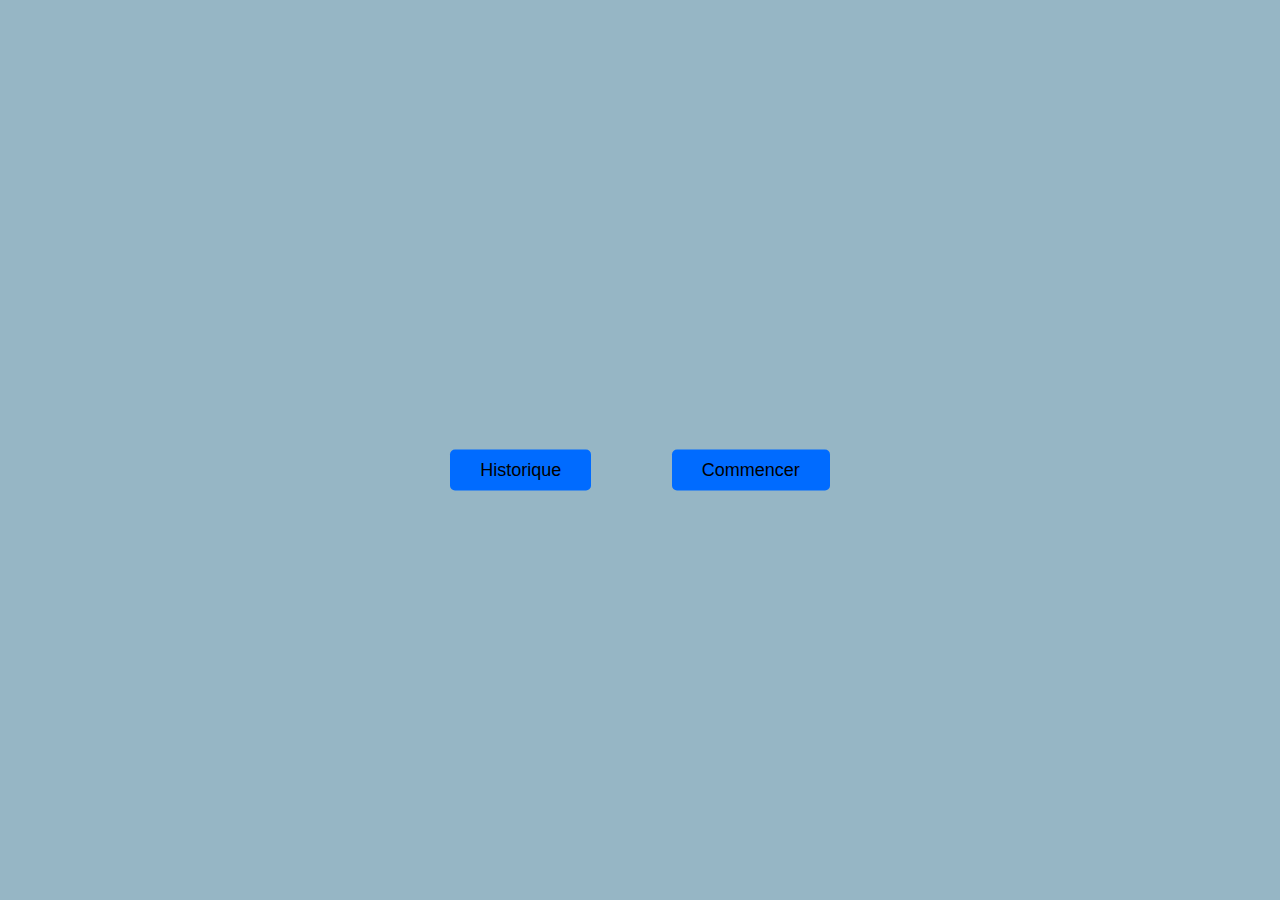
<file: index.html>
<!DOCTYPE html>
<html lang="en">
<head>
    <meta charset="UTF-8">
    <meta name="viewport" content="width=device-width, initial-scale=1.0">
    <title>Document</title>
    <link rel="stylesheet" href="style.css">
    <link rel="stylesheet" href="https://cdnjs.cloudflare.com/ajax/libs/font-awesome/6.6.0/css/all.min.css" integrity="sha512-Kc323vGBEqzTmouAECnVceyQqyqdsSiqLQISBL29aUW4U/M7pSPA/gEUZQqv1cwx4OnYxTxve5UMg5GT6L4JJg==" crossorigin="anonymous" referrerpolicy="no-referrer" />
    
</head>
<body>

    <div class="start_quiz">
        <div class="last_game">
            <div class="paragraph">
                <p id="last-score"></p>
                <p id="last-grade"></p>
            </div>
            
        </div>
        <div class="buttons">
            <a href="history.html">
                <button class="start_btn">Historique</button>
            </a>
            <button class="start_btn" id="start_game">Commencer</button>
        </div>
    </div>
    
    <div class="container">
        <div class="header">
            <h1>Institut <span id="header-span">Balzac</span></h1>
            <span id="header-timer">
                <i class="fa-solid fa-stopwatch-20"></i>
                <span id="time-left"></span>
            </span>
            <a href="history.html">

                <i class="fa-solid fa-clock-rotate-left"></i>
            </a>
            <span id="header_score">0</span>

        </div>
        <div class="quiz">

            <h2 id="question"></h2>
            <div id="answer-buttons">
                
            </div>
            <button id="next"></button>
        </div>
    </div>

    <script src="main.js"></script>
</body>
</html>
</file>
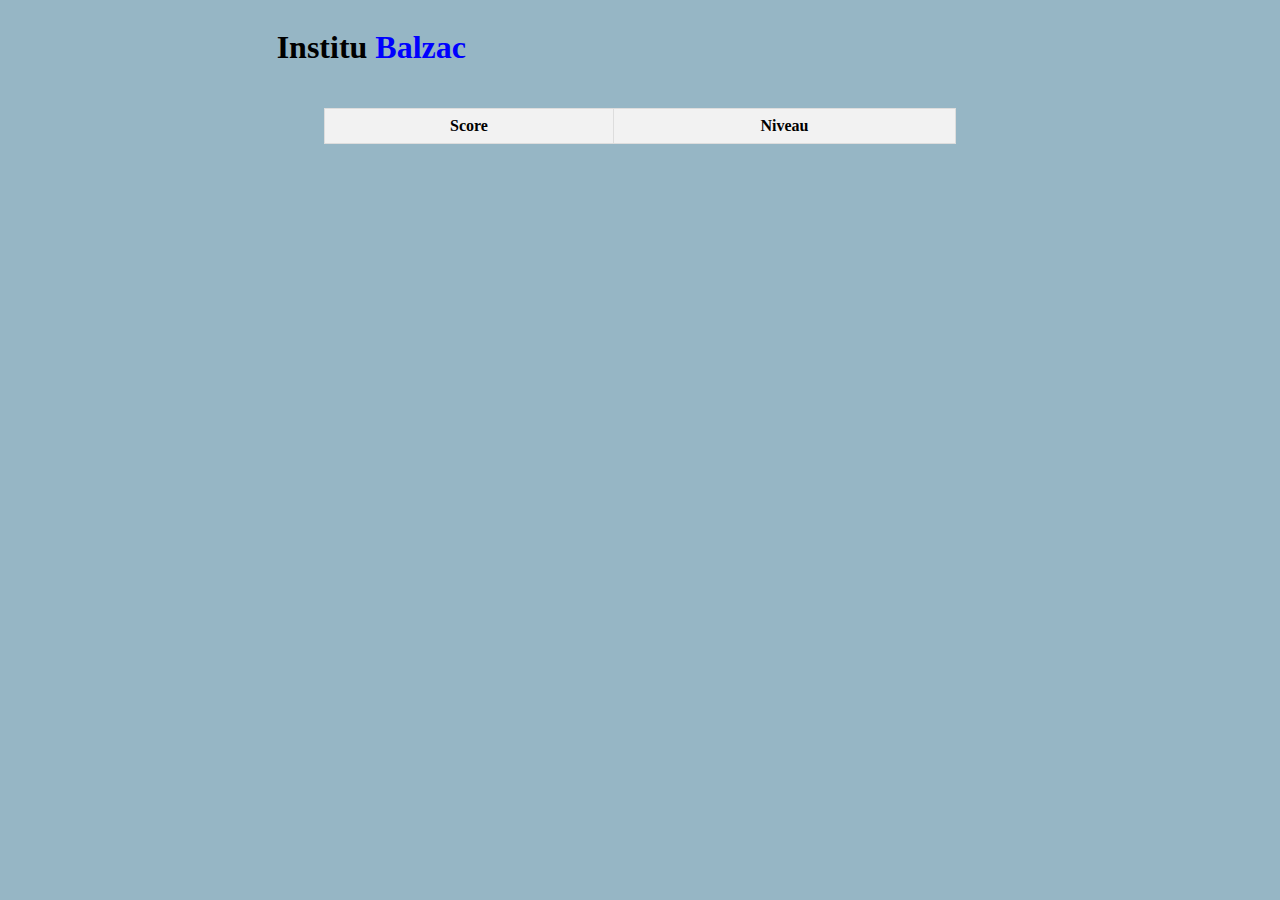
<file: history.html>
<!DOCTYPE html>
<html lang="en">
<head>
    <meta charset="UTF-8">
    <meta name="viewport" content="width=device-width, initial-scale=1.0">
    <link rel="stylesheet" href="history.css">
    <link rel="stylesheet" href="https://cdnjs.cloudflare.com/ajax/libs/font-awesome/6.6.0/css/all.min.css" integrity="sha512-Kc323vGBEqzTmouAECnVceyQqyqdsSiqLQISBL29aUW4U/M7pSPA/gEUZQqv1cwx4OnYxTxve5UMg5GT6L4JJg==" crossorigin="anonymous" referrerpolicy="no-referrer" />
    <title>Score History</title>
</head>
<body>
    <header>
        <h1>Institu <span>Balzac</span></h1>
        <span>
            <a href="index.html">
                <i class="fa-solid fa-house"></i>
            </a>
        </span>
    </header>
    <table>
        <thead>
            <tr>
                <th>Score</th>
                <th>Niveau</th>
            </tr>
        </thead>
        <tbody id="history-table-body">
            
        </tbody>
    </table>
    <script>
        

// get from local storage
let scoreHistory = JSON.parse(localStorage.getItem("score history")) || [];
let gradeHistory = JSON.parse(localStorage.getItem("grade history")) || [];
const tableBody = document.getElementById('history-table-body');
for (let i = 0; i < scoreHistory.length; i++) {
    const row = document.createElement('tr');
    const scoreData = document.createElement('td');
    scoreData.textContent = scoreHistory[i];
    row.appendChild(scoreData);
    const gradeCell = document.createElement('td');
    gradeCell.textContent = gradeHistory[i]; 
    row.appendChild(gradeCell);
    tableBody.appendChild(row);
}
    </script>
</body>
</html>
</file>
<file: style.css>
*{
  margin: 0;
  padding: 0;
  box-sizing: border-box;
}
body {
  background-color: #96B6C5;
}

.addRemove{
  display: none;
}
#header-span{
  color: #000;
}
.start_quiz{
  width: 500px;
  padding: 20px;
  position: absolute;
  top: 50%;
  left: 50%;
  transform: translate(-50%, -50%);
  text-align: center;
  border-radius: 10px;
  z-index: -1;
}
.paragraph{
  display: flex;
  justify-content: space-between;
  margin-bottom: 20px;
}
.buttons{
  display: flex; 
  justify-content: space-around;
}
.start_quiz .last_game{
  margin-bottom: 10px;
}
.start_quiz p{
  font-size: 20px;
  /* text-align: center; */
  margin: 10px;
}
#new-try{
  color: red;
  font-size: 18px;
  font-weight: 600;
}
.start_btn{
  
  padding: 10px 30px;
  font-size: 18px;
  background-color: #006BFF;
  border: none;
  border-radius: 5px;
  cursor : pointer;
  /* margin-left: 15px; */
  
}
.start_btn:hover{
  background-color: #FFF100;
}
.container {
  background-color: #ADC4CE;
  width: 90%;
  max-width: 600px;
  margin: 150px auto;
  padding: 30px;
  border-radius: 10px;
  
}
.header{
  display: flex;
  justify-content: space-between;
  align-items: center;
 
  padding-bottom: 30px;

}
.container h1{
  font-size: 2em;
  color: rgb(31, 9, 169);
  
}
.quiz{
  padding: 20px 0;
}
.btn {
  background-color: white;
  color: #222;
  width: 100%;
  padding: 10px;
  font-weight: 500;
  border: 1px solid #222;
  margin: 10px 0;
  text-align: left;
  cursor: pointer;
  border-radius: 4px;
  transition: all 0.3s;
}
.btn:hover:not([disabled]){
  background: #E4E0E1; 
  color: #000;
}
.btn:disabled{
  cursor: no-drop;
}
.quiz #next{
  padding: 10px 30px;
  width: 150px;
  border-radius: 5px;
  background-color: rgb(5, 5, 48);
  border: 1px solid #000;
  color: #fff;
  margin: 20px auto 0;
  display: none;
  cursor: pointer;
}
.correctStyle{
  background-color: green;
  color: black;
  font-weight: 500s;
  font-size: 18px;
}
.wrongStyle{
  background-color: red;
  color: black;
}
@media(max-width:425px){
  .start_quiz{
    width: 95%;
    min-width: 400px;
    margin: 0 auto;
  }
  .container{
    width: 9%;
    min-width: 400px;
    padding: 25px;
    position: relative;
  }
  .container h1{
    font-size: 1.2em;
  }
  #header-timer{
    position: absolute;
    top: 60px;
  }
  #question{
    font-size: 18px;
  }
  .correctStyle{
    font-weight: 400s;
  font-size: 16px;
  }
 
}
</file>
<file: history.css>
body {
    background-color: #96B6C5;
  }

header{
    display: flex;
    align-items: center;
    justify-content: space-around;
}
header h1 span{
    color: blue;
}

table {
    width: 50%;
    border-collapse: collapse;
    margin: 20px auto;
}
th {
    background-color: #f2f2f2;
}
th, td {
    border: 1px solid #ddd;
    padding: 8px;
    text-align: center;
}
</file>
